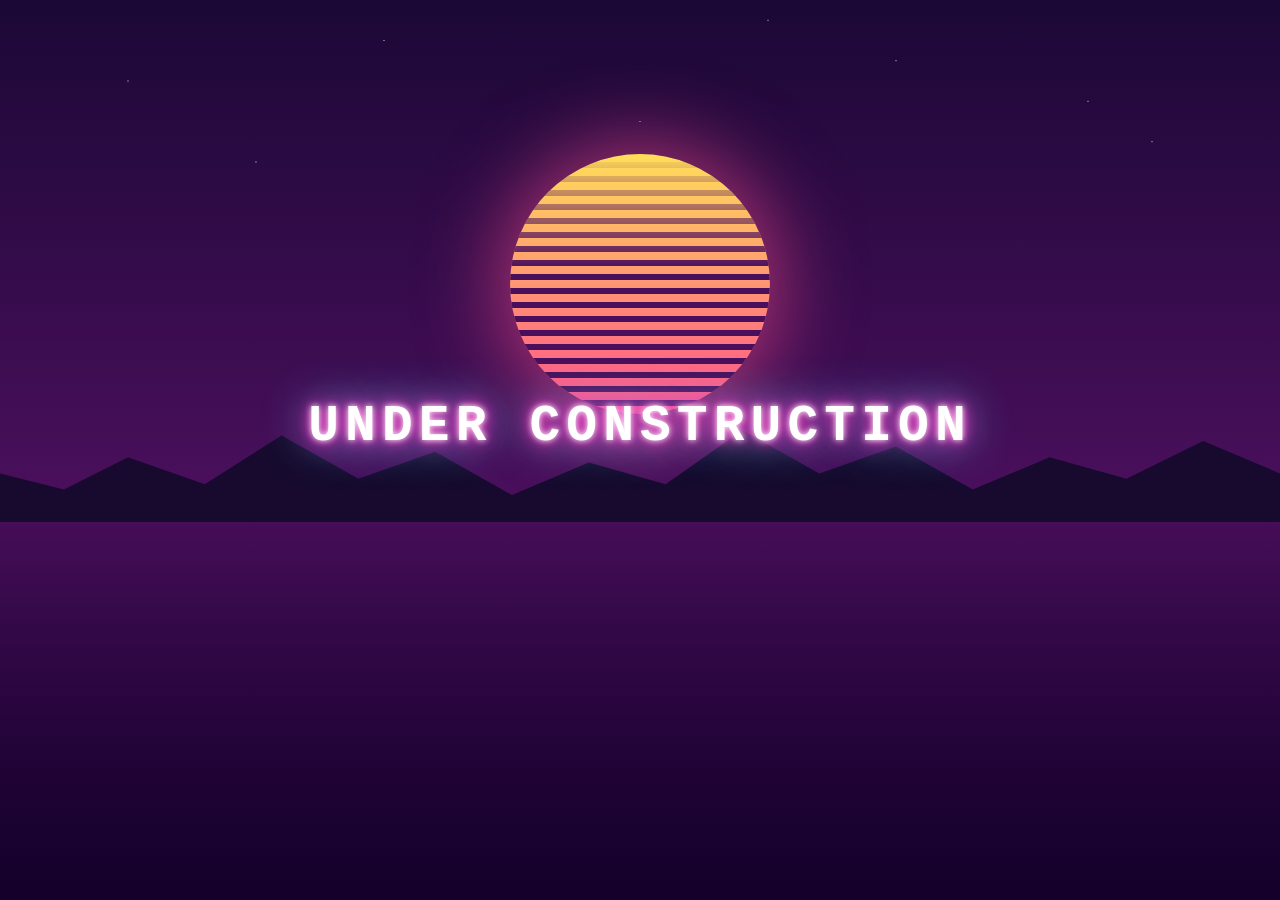
<file: index.html>
<!doctype html>
<html lang="en">
  <head>
    <meta charset="UTF-8" />
    <meta name="viewport" content="width=device-width, initial-scale=1.0" />
    <title>Under Construction</title>
    <style>
      :root {
        --sky-top: #1b0836;
        --sky-bottom: #4a0f5c;
        --grid: #ff2ec4;
        --sun-top: #ffde59;
        --sun-bottom: #ff4d8d;
        --pink: #ff2ec4;
        --cyan: #4bf3ff;
      }
      html,
      body {
        height: 100%;
        margin: 0;
      }
      body {
        background: linear-gradient(
          180deg,
          var(--sky-top) 0%,
          var(--sky-bottom) 55%,
          #14002b 100%
        );
        overflow: hidden;
        display: flex;
        align-items: center;
        justify-content: center;
        font-family: "Courier New", ui-monospace, monospace;
        position: relative;
      }

      /* stars */
      .stars {
        position: absolute;
        inset: 0;
        background-image:
          radial-gradient(1px 1px at 10% 20%, #fff, transparent),
          radial-gradient(1px 1px at 30% 10%, #fff, transparent),
          radial-gradient(1px 1px at 50% 30%, #fff, transparent),
          radial-gradient(1px 1px at 70% 15%, #fff, transparent),
          radial-gradient(1px 1px at 85% 25%, #fff, transparent),
          radial-gradient(1px 1px at 20% 40%, #fff, transparent),
          radial-gradient(1px 1px at 60% 5%, #fff, transparent),
          radial-gradient(1px 1px at 90% 35%, #fff, transparent);
        background-size: 100% 45%;
        background-repeat: no-repeat;
        opacity: 0.8;
      }

      /* sun */
      .sun {
        position: absolute;
        bottom: 54%;
        left: 50%;
        transform: translateX(-50%);
        width: 260px;
        height: 260px;
        border-radius: 50%;
        background: linear-gradient(
          180deg,
          var(--sun-top) 0%,
          var(--sun-bottom) 100%
        );
        box-shadow: 0 0 80px 10px rgba(255, 77, 141, 0.6);
        overflow: hidden;
      }
      .sun::before {
        content: "";
        position: absolute;
        inset: 0;
        background: repeating-linear-gradient(
          to bottom,
          transparent 0px,
          transparent 8px,
          var(--sky-bottom) 8px,
          var(--sky-bottom) 14px
        );
        mask-image: linear-gradient(to bottom, transparent 0%, black 45%);
      }

      /* grid horizon */
      .grid {
        position: absolute;
        bottom: 0;
        left: 0;
        right: 0;
        height: 42%;
        background: linear-gradient(
          180deg,
          rgba(20, 0, 43, 0) 0%,
          rgba(20, 0, 43, 0.4) 100%
        );
        perspective: 220px;
        overflow: hidden;
      }
      .grid::before {
        content: "";
        position: absolute;
        top: 0;
        left: -50%;
        width: 200%;
        height: 200%;
        background-image:
          repeating-linear-gradient(
            to right,
            var(--grid) 0 2px,
            transparent 2px 60px
          ),
          repeating-linear-gradient(
            to bottom,
            var(--grid) 0 2px,
            transparent 2px 40px
          );
        background-size: 60px 40px;
        transform: rotateX(65deg);
        transform-origin: top;
        opacity: 0.85;
        animation: scroll 3s linear infinite;
      }
      .mountains {
        position: absolute;
        bottom: 42%;
        left: 0;
        right: 0;
        height: 12%;
        background: #170a2e;
        clip-path: polygon(
          0% 100%,
          0% 55%,
          5% 70%,
          10% 40%,
          16% 65%,
          22% 20%,
          28% 60%,
          34% 35%,
          40% 75%,
          46% 45%,
          52% 65%,
          58% 15%,
          64% 55%,
          70% 30%,
          76% 70%,
          82% 40%,
          88% 60%,
          94% 25%,
          100% 55%,
          100% 100%
        );
      }

      @keyframes scroll {
        from {
          background-position: 0 0;
        }
        to {
          background-position: 0 40px;
        }
      }

      h1 {
        position: relative;
        z-index: 2;
        bottom: 24px;
        margin: 0;
        font-size: clamp(1.6rem, 6vw, 3.2rem);
        font-weight: 700;
        text-transform: uppercase;
        letter-spacing: 0.12em;
        text-align: center;
        color: #fff;
        text-shadow:
          0 0 6px #fff,
          0 0 14px var(--pink),
          0 0 28px var(--pink),
          0 0 48px var(--cyan);
      }

      @media (prefers-reduced-motion: reduce) {
        .grid::before {
          animation: none;
        }
      }
    </style>
  </head>
  <body>
    <div class="stars"></div>
    <div class="sun"></div>
    <div class="mountains"></div>
    <div class="grid"></div>
    <h1>Under Construction</h1>
  </body>
</html>
</file>
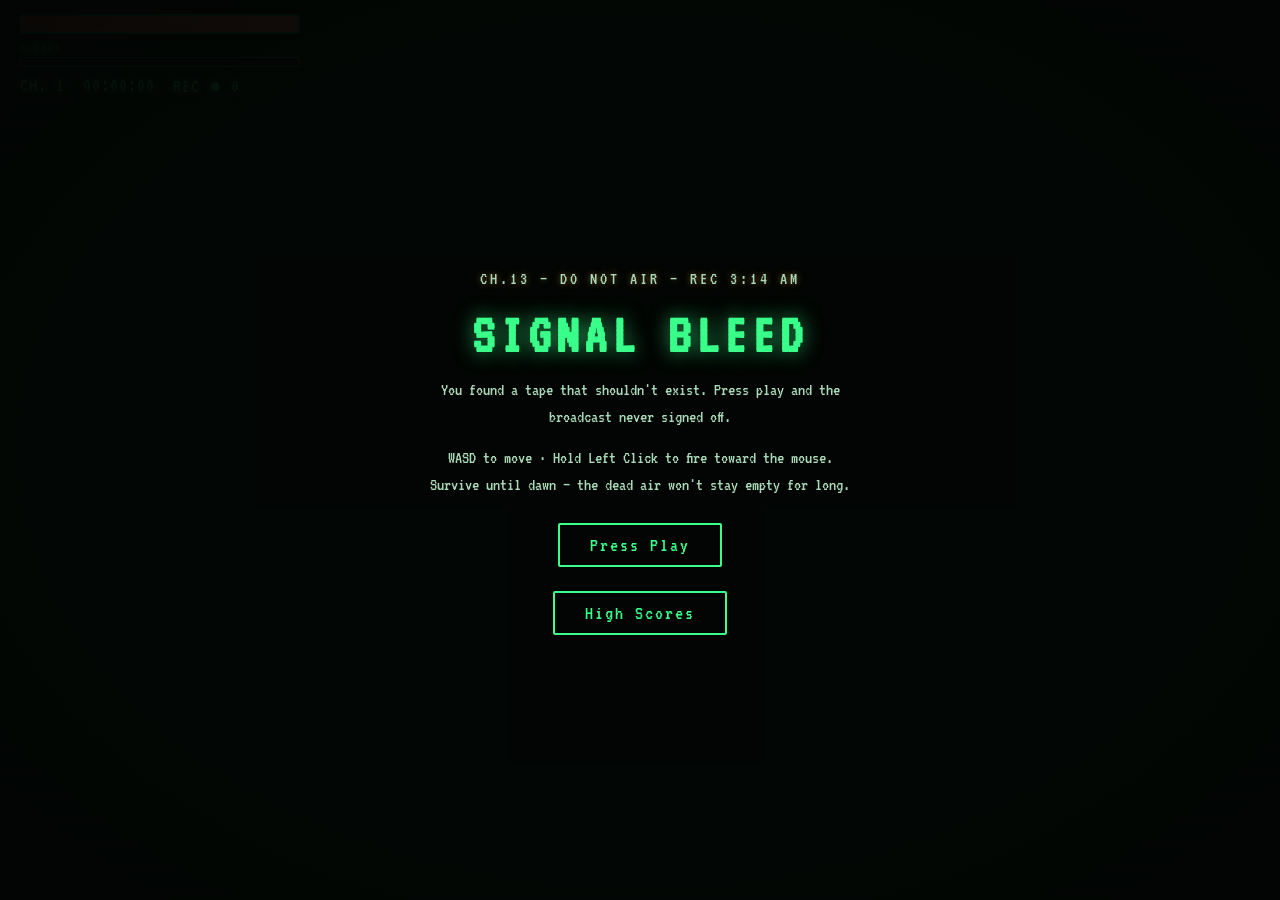
<file: survivor/index.html>
<!DOCTYPE html>
<html lang="en">
<head>
<meta charset="UTF-8">
<meta name="viewport" content="width=device-width, initial-scale=1.0">
<title>SIGNAL BLEED</title>
<link rel="preconnect" href="https://fonts.googleapis.com">
<link rel="preconnect" href="https://fonts.gstatic.com" crossorigin>
<link href="https://fonts.googleapis.com/css2?family=VT323&display=swap" rel="stylesheet">
  <script type="module" crossorigin src="./assets/index-aQFFPH-7.js"></script>
  <link rel="stylesheet" crossorigin href="./assets/index-ExFH9ciH.css">
</head>
<body>

  <canvas id="game"></canvas>
  <div id="crt-overlay"></div>

  <!-- HUD -->
  <div id="hud">
    <div id="hp-wrap"><div id="hp-bar"></div><span id="hp-text"></span></div>
    <div id="xp-label">SIGNAL</div>
    <div id="xp-wrap"><div id="xp-bar"></div></div>
    <div id="stats">
      <span id="level-text">CH. 1</span>
      <span id="timer-text">00:00:00</span>
      <span id="kill-text">REC &#9679; 0</span>
    </div>
  </div>

  <!-- Start screen -->
  <div id="start-screen" class="overlay">
    <p class="tape-label">CH.13 &mdash; DO NOT AIR &mdash; REC 3:14 AM</p>
    <h1>SIGNAL BLEED</h1>
    <p>You found a tape that shouldn't exist. Press play and the broadcast never signed off.</p>
    <p>WASD to move &middot; Hold Left Click to fire toward the mouse. Survive until dawn &mdash; the dead air won't stay empty for long.</p>
    <button id="start-btn">Press Play</button>
    <button id="leaderboard-btn">High Scores</button>
  </div>

  <!-- Leaderboard (main menu) -->
  <div id="leaderboard-screen" class="overlay hidden">
    <h2>Archived Recordings</h2>
    <ol id="leaderboard-list-menu" class="leaderboard-list"></ol>
    <button id="leaderboard-back-btn">Back</button>
  </div>

  <!-- Pause menu -->
  <div id="pause-screen" class="overlay hidden">
    <h2>&#9611;&#9611; HOLD TRACKING &#9611;&#9611;</h2>
    <button id="resume-btn">Resume</button>
    <button id="mute-btn">Sound: On</button>
    <button id="main-menu-btn">Main Menu</button>
  </div>

  <!-- Level up screen -->
  <div id="levelup-screen" class="overlay hidden">
    <h2>Programming Note</h2>
    <div id="upgrade-choices"></div>
  </div>

  <!-- Game over screen -->
  <div id="gameover-screen" class="overlay hidden">
    <h1>END OF BROADCAST</h1>
    <p class="tape-label">Please Stand By</p>
    <p id="final-stats"></p>
    <ol id="leaderboard-list" class="leaderboard-list"></ol>
    <button id="restart-btn">Rewind &amp; Try Again</button>
  </div>

</body>
</html>
</file>
<file: survivor/assets/index-ExFH9ciH.css>
*{box-sizing:border-box;margin:0;padding:0}:root{--phosphor-green:#39ff8a;--phosphor-green-dim:#1f9e57;--phosphor-amber:#ffb347;--crt-black:#050806;--bar-white:#eee;--bar-yellow:#d9d94a;--bar-cyan:#4ad9d9;--bar-magenta:#d94ad9;--bar-red:#d94a4a;--bar-blue:#4a4ad9}html,body{background:var(--crt-black);cursor:crosshair;width:100%;height:100%;font-family:VT323,Courier New,monospace;overflow:hidden}#game{background:#060a08;display:block}#crt-overlay{pointer-events:none;z-index:20;mix-blend-mode:multiply;background:repeating-linear-gradient(#0000002e 0 1px,#0000 2px 3px),radial-gradient(#0000 55%,#0000008c 100%);position:fixed;inset:0}#hud{pointer-events:none;width:100%;color:var(--phosphor-green);text-shadow:0 0 6px #39ff8a99;padding:14px 20px;position:fixed;top:0;left:0}#hp-wrap{border:2px solid var(--phosphor-green-dim);background:#0009;border-radius:2px;width:280px;height:20px;position:relative;overflow:hidden}#hp-bar{background:linear-gradient(90deg,#d94a4a,#ff6b6b);width:100%;height:100%;transition:width .15s ease-out}#hp-text{color:#fff;text-shadow:0 1px 2px #000c;justify-content:center;align-items:center;width:100%;height:100%;font-size:16px;display:flex;position:absolute;top:0;left:0}#xp-label{letter-spacing:2px;color:var(--phosphor-green-dim);margin-top:8px;font-size:13px}#xp-wrap{border:1px solid var(--phosphor-green-dim);background:#0009;border-radius:1px;width:280px;height:10px;margin-top:2px;overflow:hidden}#xp-bar{background:linear-gradient(90deg, var(--phosphor-green-dim), var(--phosphor-green));width:0%;height:100%;transition:width .15s ease-out}#stats{letter-spacing:1px;gap:18px;margin-top:8px;font-size:20px;display:flex}.overlay{color:var(--phosphor-green);text-align:center;z-index:30;background:#030604eb;flex-direction:column;justify-content:center;align-items:center;gap:14px;display:flex;position:fixed;inset:0}.overlay.hidden{display:none}.tape-label{letter-spacing:3px;color:var(--phosphor-amber);text-shadow:0 0 6px #ffb34780;font-size:15px}.overlay h1{letter-spacing:6px;color:var(--phosphor-green);text-shadow:0 0 20px #39ff8a99;font-size:56px}.overlay h2{letter-spacing:2px;color:var(--phosphor-amber);text-shadow:0 0 12px #ffb34780;margin-bottom:6px;font-size:34px}.overlay p{color:#a9d9b8;max-width:440px;font-size:18px;line-height:1.5}.overlay button{letter-spacing:2px;border:2px solid var(--phosphor-green);color:var(--phosphor-green);cursor:pointer;background:0 0;border-radius:2px;margin-top:10px;padding:10px 30px;font-family:inherit;font-size:20px;transition:transform .1s,background .15s,color .15s}.overlay button:hover{background:var(--phosphor-green);color:var(--crt-black);transform:scale(1.05)}.leaderboard-list{letter-spacing:1px;width:100%;max-width:420px;max-height:260px;margin:4px 0;padding:0;font-size:17px;list-style:none;overflow-y:auto}.leaderboard-list li{color:#a9d9b8;border-bottom:1px solid #39ff8a26;justify-content:space-between;gap:12px;padding:4px 10px;display:flex}.leaderboard-list li.new-entry{color:var(--phosphor-amber);text-shadow:0 0 8px #ffb34780}.leaderboard-list .rank{color:var(--phosphor-green);text-align:left;min-width:24px}.leaderboard-list .empty{color:#6d8a78;justify-content:center}#upgrade-choices{flex-wrap:wrap;justify-content:center;gap:16px;margin-top:10px;display:flex}.upgrade-card{border:2px solid var(--phosphor-green-dim);cursor:pointer;background:#0a120c;border-radius:4px;width:180px;padding:18px 14px;transition:border-color .15s,transform .1s}.upgrade-card:hover{border-color:var(--phosphor-amber);transform:translateY(-4px)}.upgrade-card .icon{margin-bottom:8px;font-size:32px}.upgrade-card .name{color:var(--phosphor-amber);margin-bottom:6px;font-family:Segoe UI,system-ui,sans-serif;font-size:14px;font-weight:700}.upgrade-card .desc{color:#9fc9ac;font-family:Segoe UI,system-ui,sans-serif;font-size:12px;line-height:1.4}
</file>
